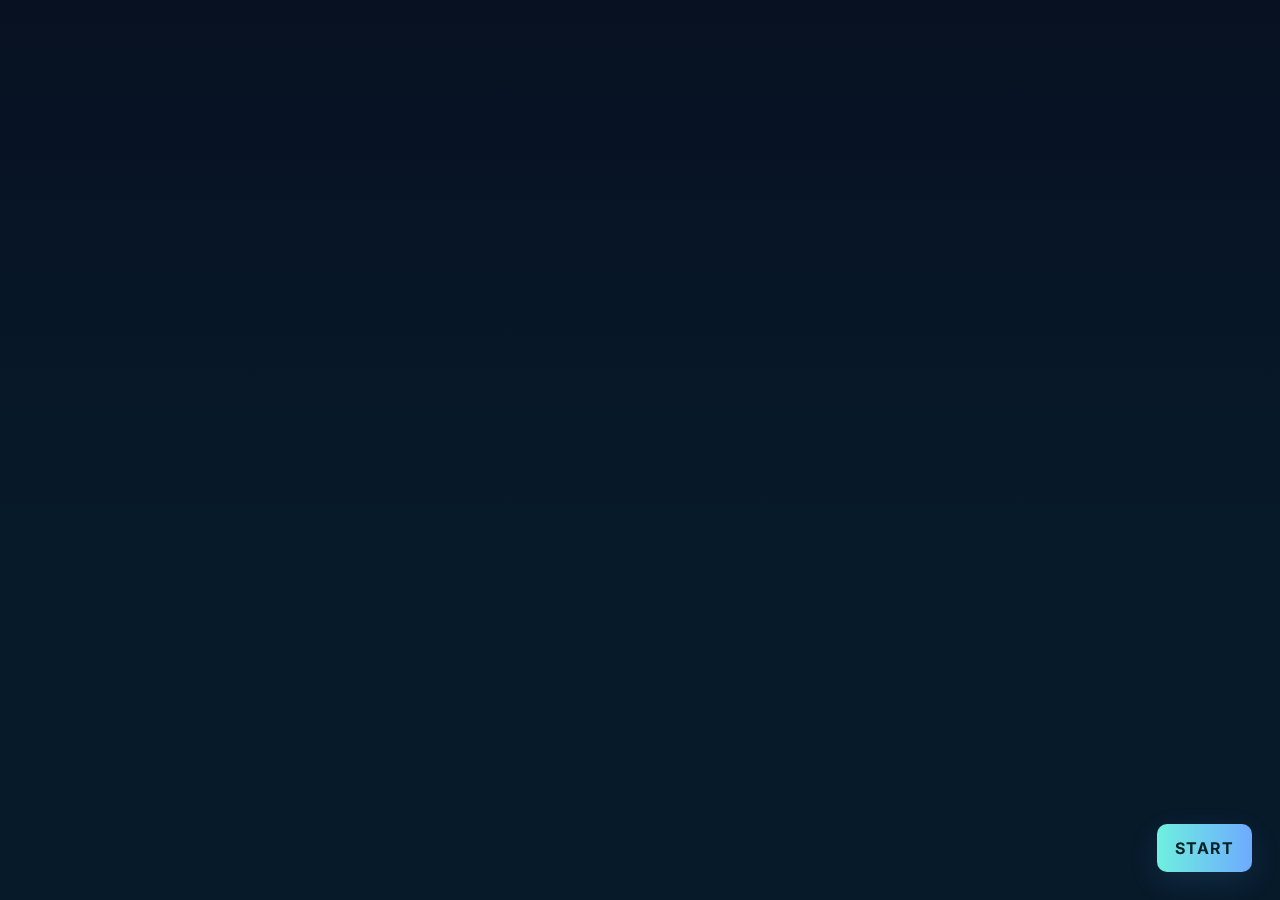
<file: index.html>
<!DOCTYPE html>
<html lang="en">
<head>
    <meta charset="UTF-8">
    <meta http-equiv="X-UA-Compatible" content="IE=edge">
    <meta name="viewport" content="width=device-width, initial-scale=1.0">
    <meta name="theme-color" content="#071122">

    <link href="https://fonts.googleapis.com/css2?family=Orbitron:wght@500;700&display=swap" rel="stylesheet">
    <link href="https://fonts.googleapis.com/css2?family=Merriweather:wght@300;400;700&display=swap" rel="stylesheet">
    <link href="https://fonts.googleapis.com/css2?family=Inter:wght@300;400;600&display=swap" rel="stylesheet">
    <link rel="stylesheet" href="style.css">

    <title>Quiz App using JavaScript</title>
</head>
<body>
    <div class="alert">Alert</div>
    <div class="btn startBtn">Start</div>
    <main class="container" role="main">
        
                <div class="toolbar">
                    <h1>Let's play a Quiz Game</h1>
                    <div class="toolbarRight">
                        <div class="timer" aria-hidden="true"></div>
                        <div class="themeControls">
                            <!-- Theme toggle shows an emoji (sun/moon) and a visually-hidden label for screen readers -->
                            <button class="btn themeToggle" aria-pressed="false" title="Switch to Light mode">
                                <span class="themeIcon" aria-hidden="true">🌙</span>
                                <span class="themeLabel sr-only">Dark</span>
                            </button>
                            <!-- removed theme palette and difficulty selects per user request -->
                        </div>
                    </div>
                </div>
        <div class="progressWrap" aria-hidden="false">
            <div class="progressLabel"><span class="completed">0</span>/<span class="total">0</span> completed</div>
            <div class="progressBar" aria-hidden="true">
                <div class="progressFill" style="width:0%"></div>
            </div>
        </div>
        <div class="question"></div>
    <div class="choices" role="radiogroup" aria-label="Answer choices"></div>
    <button class="btn nextBtn">Next</button>
    <div class="scoreCard"></div>
        <div class="resultsDetail hidden" aria-live="polite"></div>
        <div class="badges"></div>
        <div class="leaderboard hidden">
            <h3>Local Leaderboard</h3>
            <ol class="leaderList"></ol>
            <button class="btn clearLeaderboard">Clear Leaderboard</button>
        </div>
    </div>

    <script src="script.js"></script>
</body>
</html>
</file>
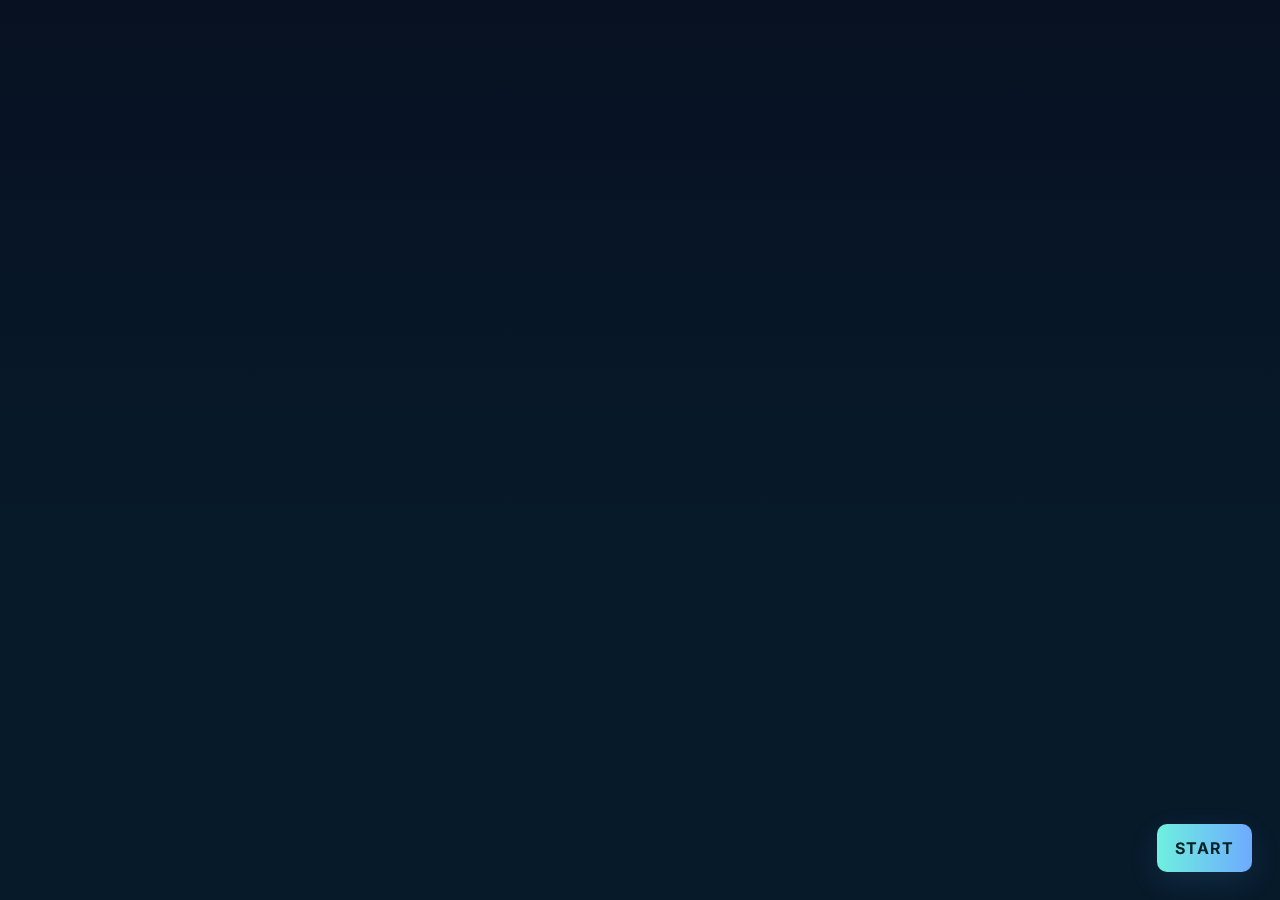
<file: Quiz App/index.html>
<!DOCTYPE html>
<html lang="en">
<head>
    <meta charset="UTF-8">
    <meta http-equiv="X-UA-Compatible" content="IE=edge">
    <meta name="viewport" content="width=device-width, initial-scale=1.0">
    <meta name="theme-color" content="#071122">

    <link href="https://fonts.googleapis.com/css2?family=Orbitron:wght@500;700&display=swap" rel="stylesheet">
    <link href="https://fonts.googleapis.com/css2?family=Merriweather:wght@300;400;700&display=swap" rel="stylesheet">
    <link href="https://fonts.googleapis.com/css2?family=Inter:wght@300;400;600&display=swap" rel="stylesheet">
    <link rel="stylesheet" href="style.css">

    <title>Quiz App using JavaScript</title>
</head>
<body>
    <div class="alert">Alert</div>
    <div class="btn startBtn">Start</div>
    <main class="container" role="main">
        
                <div class="toolbar">
                    <h1>Let's play a Quiz Game</h1>
                    <div class="toolbarRight">
                        <div class="timer" aria-hidden="true"></div>
                        <div class="themeControls">
                            <!-- Theme toggle shows an emoji (sun/moon) and a visually-hidden label for screen readers -->
                            <button class="btn themeToggle" aria-pressed="false" title="Switch to Light mode">
                                <span class="themeIcon" aria-hidden="true">🌙</span>
                                <span class="themeLabel sr-only">Dark</span>
                            </button>
                            <!-- removed theme palette and difficulty selects per user request -->
                        </div>
                    </div>
                </div>
        <div class="progressWrap" aria-hidden="false">
            <div class="progressLabel"><span class="completed">0</span>/<span class="total">0</span> completed</div>
            <div class="progressBar" aria-hidden="true">
                <div class="progressFill" style="width:0%"></div>
            </div>
        </div>
        <div class="question"></div>
    <div class="choices" role="radiogroup" aria-label="Answer choices"></div>
    <button class="btn nextBtn">Next</button>
    <div class="scoreCard"></div>
        <div class="resultsDetail hidden" aria-live="polite"></div>
        <div class="badges"></div>
        <div class="leaderboard hidden">
            <h3>Local Leaderboard</h3>
            <ol class="leaderList"></ol>
            <button class="btn clearLeaderboard">Clear Leaderboard</button>
        </div>
    </div>

    <script src="script.js"></script>
</body>
</html>
</file>
<file: style.css>
/* Reset & base */
* { box-sizing: border-box; margin: 0; padding: 0; }
html,body { height: 100%; }
:root{
  --bg-0: #071122; /* page background */
  --bg-1: #071a2a; /* gradient end */
  --card-bg: rgba(255,255,255,0.03);
  --text: #e6f7ff; /* primary text for dark theme */
  --muted: rgba(230,247,255,0.85); /* secondary text */
  --accent-1: #6ef0df;
  --accent-2: #6eaaff;
  --text-on-accent: #022;
  --glass-border: rgba(255,255,255,0.04);
  --shadow: rgba(3,10,18,0.7);
}
/* light theme overrides */
body[data-theme="light"]{
  --bg-0: #f6f8fb;
  --bg-1: #e9eef6;
  --card-bg: rgba(2,8,20,0.04);
  --text: #0b1b2b; /* primary text for light theme */
  --muted: rgba(11,27,43,0.75);
}

/* Light-mode specific component colors */
body[data-theme="light"] {
  --card-bg: #ffffff;
  --muted: #0b1b2b;
  --glass-border: rgba(2,8,20,0.06);
  --shadow: rgba(2,12,30,0.08);
  --accent-1: #2bc6b2;
  --accent-2: #2b8fe0;
  --text-on-accent: #fff;
}

/* component overrides in light mode */
body[data-theme="light"] .container{ background: linear-gradient(180deg,var(--card-bg), #fbfdff); }
body[data-theme="light"] .question{ color: #0b1b2b; }
body[data-theme="light"] .choice{ background: #f6f8fb; color: #08202f; border: 1px solid rgba(2,8,20,0.04); box-shadow: 0 6px 18px rgba(2,8,20,0.06); }
body[data-theme="light"] .choice.selected{ background: linear-gradient(90deg,var(--accent-1),var(--accent-2)); color: var(--text-on-accent); }
body[data-theme="light"] .progressBar{ background: rgba(2,8,20,0.04); border: 1px solid rgba(2,8,20,0.03); }
body[data-theme="light"] .progressLabel{ color: rgba(2,8,20,0.75); }
body[data-theme="light"] .btn{ background: linear-gradient(90deg,var(--accent-1),var(--accent-2)); color: var(--text-on-accent); box-shadow: 0 6px 18px rgba(0,0,0,0.06); }
body[data-theme="light"] .themeToggle, body[data-theme="light"] .themeSelect{ border-color: rgba(2,8,20,0.06); color: #08202f }
body[data-theme="light"] .toolbar .timer{ box-shadow: 0 6px 14px rgba(2,8,20,0.06); }

/* alternate palettes */
body[data-palette="teal"]{ --accent-1:#4ee0c9; --accent-2:#4ea8e6; }
body[data-palette="rose"]{ --accent-1:#ff8fb4; --accent-2:#ffb286; }
body[data-palette="amber"]{ --accent-1:#ffd97a; --accent-2:#ff9f1c; }

body {
  /* Use Inter as the single UI font for all text and popups */
  font-family: 'Inter', system-ui, -apple-system, 'Segoe UI', Roboto, Arial;
  background: linear-gradient(180deg, var(--bg-0) 0%, var(--bg-1) 60%);
  color: var(--text);
  display: flex;
  align-items: center;
  justify-content: center;
  padding: 18px;
  transition: background 260ms ease, color 260ms ease;
}

/* App shell */
.container {
  width: min(900px, 96%);
  background: linear-gradient(180deg, var(--card-bg), rgba(255,255,255,0.02));
  border-radius: 16px;
  padding: 28px 36px;
  box-shadow: 0 10px 30px var(--shadow), inset 0 1px 0 rgba(255,255,255,0.02);
  border: 1px solid var(--glass-border);
  display: none; /* shown by JS */
  position: relative;
}

.container h1 {
  font-size: 28px;
  color: var(--accent-2);
  letter-spacing: 1px;
  margin-bottom: 18px;
  text-align: left;
}

.toolbar{ display:flex; align-items:center; justify-content:space-between; gap:12px }
.toolbarRight{ display:flex; align-items:center; gap:12px }
.themeControls{ display:flex; gap:8px; align-items:center }
.themeToggle, .themeSelect{ font-size:12px; padding:8px 10px; border-radius:8px; border:1px solid rgba(255,255,255,0.06); background:transparent; color:var(--muted); cursor:pointer }
.themeToggle .themeIcon{ font-size:18px; line-height:1; display:inline-block; margin-right:8px }
.sr-only{ position:absolute; left:-10000px; top:auto; width:1px; height:1px; overflow:hidden; }
.themeSelect{ min-width:110px }
.difficultySelect{ min-width:110px; font-size:12px; padding:8px 10px; border-radius:8px; border:1px solid rgba(255,255,255,0.06); background:transparent; color:var(--muted); cursor:pointer }
.selectWithIcon{ display:flex; align-items:center; gap:6px }
.selectWithIcon .icon{ font-size:16px; display:inline-block; margin:0 4px }

/* header pulse */
.container h1{ animation: pulseHeader 3s ease-in-out infinite; }
@keyframes pulseHeader{ 0%{ text-shadow: 0 0 6px rgba(128,240,255,0.05) } 50%{ text-shadow: 0 0 18px rgba(128,240,255,0.18) } 100%{ text-shadow: 0 0 6px rgba(128,240,255,0.05) } }

/* Timer inside toolbar */
.toolbar .timer{
  position: static;
  width: 44px;
  height: 44px;
  border-radius: 50%;
  display: flex;
  align-items: center;
  justify-content: center;
  font-weight: 800;
  box-shadow: 0 6px 18px rgba(0,0,0,0.2);
  background: linear-gradient(90deg,var(--accent-1),var(--accent-2));
  color: var(--text-on-accent);
}


.question {
  font-size: 20px;
  color: var(--text);
  margin: 18px 0;
  /* inherit the global Inter UI font so text and popups match */
  font-weight: 400;
}

/* Progress bar */
.progressWrap {
  margin: 6px 0 12px 0;
  text-align: left;
}
.progressLabel {
  font-size: 13px;
  color: var(--muted);
  margin-bottom: 6px;
}
.progressLabel, .progressLabel .completed, .progressLabel .total{
  font-family: 'Inter', system-ui, -apple-system, 'Segoe UI', Roboto, Arial;
  font-weight: 600;
  letter-spacing: 0.6px;
}
.progressBar {
  width: 100%;
  height: 10px;
  background: rgba(255,255,255,0.04);
  border-radius: 10px;
  overflow: hidden;
  border: 1px solid rgba(255,255,255,0.02);
}
.progressFill {
  height: 100%;
  width: 0%;
  background: linear-gradient(90deg,#6ef0df,#6eaaff);
  transition: width 300ms ease-in-out;
}

.choices {
  display: grid;
  grid-template-columns: 1fr 1fr;
  gap: 12px 18px;
  margin-top: 12px;
}

.choice {
  background: linear-gradient(180deg, rgba(255,255,255,0.02), rgba(0,0,0,0.06));
  padding: 18px 18px; /* larger hit area for touch */
  border-radius: 12px;
  cursor: pointer;
  border: 1px solid rgba(255,255,255,0.06);
  box-shadow: 0 6px 18px rgba(2,8,20,0.6);
  transition: transform 160ms ease, box-shadow 160ms ease, background 160ms ease;
  font-size: 17px;
  color: var(--text);
  display: flex;
  align-items: center;
  gap: 10px;
  /* inherit Inter from body for consistent UI font */
  font-weight: 400;
}

.choice:hover,
.choice:focus {
  transform: translateY(-3px);
  box-shadow: 0 12px 26px rgba(2,12,30,0.7);
  outline: none;
}

.choice:focus-visible{ outline: 3px solid rgba(110,240,223,0.18); outline-offset: 4px; }

.choice.selected {
  background: linear-gradient(90deg, var(--accent-1), var(--accent-2));
  color: var(--text-on-accent);
  border-color: rgba(0,0,0,0.08);
  box-shadow: 0 14px 30px rgba(34,193,195,0.12), inset 0 -6px 24px rgba(0,0,0,0.06);
}

/* visual feedback after submission */
.choice.correct {
  box-shadow: 0 0 30px rgba(46,204,113,0.55); /* green glow */
  transform: translateY(-2px) scale(1.02);
}
.choice.wrong {
  box-shadow: 0 0 30px rgba(231,76,60,0.55); /* red glow */
  transform: translateY(-2px) scale(1.02);
}

/* smooth transition for question/choices */
.container, .choice, .question, .progressFill, .progressLabel { transition: all 260ms ease; }
.fade-enter { opacity: 0; transform: translateY(6px); }
.fade-enter-active { opacity: 1; transform: translateY(0); transition: all 300ms cubic-bezier(.2,.9,.2,1); }
.fade-exit { opacity: 1; }
.fade-exit-active { opacity: 0; transform: translateY(-6px); transition: all 220ms ease-in; }

/* Buttons */
.btn {
  display: inline-block;
  padding: 12px 20px;
  border-radius: 10px;
  border: none;
  cursor: pointer;
  font-weight: 700;
  text-transform: uppercase;
  letter-spacing: 1px;
  color: var(--text-on-accent);
  background: linear-gradient(90deg,var(--accent-1),var(--accent-2));
  box-shadow: 0 10px 30px rgba(102,170,255,0.12);
  transition: transform .16s ease, box-shadow .16s ease, filter .16s ease;
  width: 220px;
  text-align: center;
}

.btn:hover { transform: translateY(-4px) scale(1.01); filter: brightness(1.02); }

.startBtn { position: fixed; bottom: 28px; right: 28px; width: auto; padding: 14px 18px; z-index: 50; }

.nextBtn { margin-top: 18px; }


.scoreCard { margin-top: 14px; color: #bfffe9; font-weight: 600; }

.resultsDetail{ margin-top:12px; padding:12px; border-radius:8px; background: rgba(255,255,255,0.02); border:1px solid rgba(255,255,255,0.03); }
.badges{ margin-top:12px; display:flex; gap:8px; align-items:center; flex-wrap:wrap }
.badges .badge{ padding:8px 10px; border-radius:8px; background: rgba(255,255,255,0.03); color:var(--muted); font-weight:700 }
.resultsDetail, .scoreCard, .leaderboard, .leaderList, .badges, .badge {
  /* these already use Inter by inheritance; keep consistent weights */
  font-weight: 400;
  line-height: 1.35;
}
.leaderboard{ margin-top:12px; padding:12px; border-radius:8px; background: rgba(255,255,255,0.03); border:1px solid rgba(255,255,255,0.03) }
.leaderboard h3{ margin:0 0 8px 0 }
.leaderList{ padding-left: 18px }
.clearLeaderboard{ margin-top:8px; background: rgba(255,255,255,0.02); padding:6px 10px }


.alert {
  position: fixed;
  left: 50%;
  top: 22px;
  transform: translateX(-50%);
  background: rgba(30,40,60,0.96);
  color: #e6f7ff;
  padding: 10px 18px;
  border-radius: 8px;
  display: none;
  border: 1px solid rgba(110,230,255,0.08);
  box-shadow: 0 8px 30px rgba(1,10,20,0.6);
  font-weight: 700;
  /* ensure alerts use the same global UI font */
  font-family: inherit;
}

.timer {
  position: absolute;
  top: 18px;
  right: 18px;
  width: 56px;
  height: 56px;
  border-radius: 50%;
  background: radial-gradient(circle at 30% 30%, #6ee6da, #6eafff);
  color: #012;
  display: none; /* JS toggles to flex */
  justify-content: center;
  font-weight: 800;
  box-shadow: 0 8px 26px rgba(102,170,255,0.14);
}

/* Sticky footer action area for mobile to keep Next visible and large */
@media (max-width:520px){
  .nextBtn{ position: fixed; left: 12px; right: 12px; bottom: 12px; z-index:60; padding:14px 18px; border-radius:12px; box-shadow:0 12px 30px rgba(2,8,20,0.35); }
  .container{ padding-bottom: 86px; }
  .choices{ gap:14px; }
}

/* Improve contrast on small screens (slightly darker cards) */
@media (max-width:720px){
  .choice{ background: linear-gradient(180deg, rgba(255,255,255,0.03), rgba(0,0,0,0.08)); }
}

/* small helpers */
.hidden { display: none !important; }

/* Animations */
@keyframes subtlePop { from { transform: scale(.98); opacity: .0 } to { transform: scale(1); opacity: 1 } }


/* Responsive */
@media (max-width: 720px) {
  .choices { grid-template-columns: 1fr; }
  .container h1 { font-size: 20px; }
  .question { font-size: 18px; }
  .btn { width: 100%; }
  .startBtn { left: 50%; transform: translateX(-50%); right: auto; bottom: 18px; }
  .timer { width: 48px; height: 48px; font-size: 14px; }
  .container { padding: 16px; }
}
</file>
<file: Quiz App/style.css>
/* Reset & base */
* { box-sizing: border-box; margin: 0; padding: 0; }
html,body { height: 100%; }
:root{
  --bg-0: #071122; /* page background */
  --bg-1: #071a2a; /* gradient end */
  --card-bg: rgba(255,255,255,0.03);
  --text: #e6f7ff; /* primary text for dark theme */
  --muted: rgba(230,247,255,0.85); /* secondary text */
  --accent-1: #6ef0df;
  --accent-2: #6eaaff;
  --text-on-accent: #022;
  --glass-border: rgba(255,255,255,0.04);
  --shadow: rgba(3,10,18,0.7);
  --control-size: 40px; /* size for small circular controls like timer and theme toggle */
}
/* light theme overrides */
body[data-theme="light"]{
  --bg-0: #f6f8fb;
  --bg-1: #e9eef6;
  --card-bg: rgba(2,8,20,0.04);
  --text: #0b1b2b; /* primary text for light theme */
  --muted: rgba(11,27,43,0.75);
}

/* Light-mode specific component colors */
body[data-theme="light"] {
  --card-bg: #ffffff;
  --muted: #0b1b2b;
  --glass-border: rgba(2,8,20,0.06);
  --shadow: rgba(2,12,30,0.08);
  --accent-1: #2bc6b2;
  --accent-2: #2b8fe0;
  --text-on-accent: #fff;
}

/* component overrides in light mode */
body[data-theme="light"] .container{ background: linear-gradient(180deg,var(--card-bg), #fbfdff); }
body[data-theme="light"] .question{ color: #0b1b2b; }
body[data-theme="light"] .choice{ background: #f6f8fb; color: #08202f; border: 1px solid rgba(2,8,20,0.04); box-shadow: 0 6px 18px rgba(2,8,20,0.06); }
body[data-theme="light"] .choice.selected{ background: linear-gradient(90deg,var(--accent-1),var(--accent-2)); color: var(--text-on-accent); }
body[data-theme="light"] .progressBar{ background: rgba(2,8,20,0.04); border: 1px solid rgba(2,8,20,0.03); }
body[data-theme="light"] .progressLabel{ color: rgba(2,8,20,0.75); }
body[data-theme="light"] .btn{ background: linear-gradient(90deg,var(--accent-1),var(--accent-2)); color: var(--text-on-accent); box-shadow: 0 6px 18px rgba(0,0,0,0.06); }
body[data-theme="light"] .themeToggle, body[data-theme="light"] .themeSelect{ border-color: rgba(2,8,20,0.06); color: #08202f }
body[data-theme="light"] .toolbar .timer{ box-shadow: 0 6px 14px rgba(2,8,20,0.06); }

/* alternate palettes */
body[data-palette="teal"]{ --accent-1:#4ee0c9; --accent-2:#4ea8e6; }
body[data-palette="rose"]{ --accent-1:#ff8fb4; --accent-2:#ffb286; }
body[data-palette="amber"]{ --accent-1:#ffd97a; --accent-2:#ff9f1c; }

body {
  /* Use Inter as the single UI font for all text and popups */
  font-family: 'Inter', system-ui, -apple-system, 'Segoe UI', Roboto, Arial;
  background: linear-gradient(180deg, var(--bg-0) 0%, var(--bg-1) 60%);
  color: var(--text);
  display: flex;
  align-items: center;
  justify-content: center;
  padding: 18px;
  transition: background 260ms ease, color 260ms ease;
}

/* App shell */
.container {
  width: min(900px, 96%);
  background: linear-gradient(180deg, var(--card-bg), rgba(255,255,255,0.02));
  border-radius: 16px;
  padding: 28px 36px;
  box-shadow: 0 10px 30px var(--shadow), inset 0 1px 0 rgba(255,255,255,0.02);
  border: 1px solid var(--glass-border);
  display: none; /* shown by JS */
  position: relative;
}

.container h1 {
  font-size: 28px;
  color: var(--accent-2);
  letter-spacing: 1px;
  margin-bottom: 18px;
  text-align: left;
}

.toolbar{ display:flex; align-items:center; justify-content:space-between; gap:12px }
.toolbarRight{ display:flex; align-items:center; gap:12px }
.themeControls{ display:flex; gap:8px; align-items:center }
.themeToggle, .themeSelect{ font-size:12px; padding:8px 10px; border-radius:8px; border:1px solid rgba(255,255,255,0.06); background:transparent; color:var(--muted); cursor:pointer }
.themeToggle{ /* make theme toggle compact and icon-only so it doesn't occupy large space */
  width: var(--control-size);
  height: var(--control-size);
  padding: 0; /* icon-centered */
  border-radius: 50%;
  display: inline-flex;
  align-items: center;
  justify-content: center;
  min-width: 0;
  background: transparent;
}
.themeToggle .themeIcon{ font-size:18px; line-height:1; display:inline-block; margin:0 }
.sr-only{ position:absolute; left:-10000px; top:auto; width:1px; height:1px; overflow:hidden; }
.themeSelect{ min-width:110px }
.difficultySelect{ min-width:110px; font-size:12px; padding:8px 10px; border-radius:8px; border:1px solid rgba(255,255,255,0.06); background:transparent; color:var(--muted); cursor:pointer }
.selectWithIcon{ display:flex; align-items:center; gap:6px }
.selectWithIcon .icon{ font-size:16px; display:inline-block; margin:0 4px }

/* header pulse */
.container h1{ animation: pulseHeader 3s ease-in-out infinite; }
@keyframes pulseHeader{ 0%{ text-shadow: 0 0 6px rgba(128,240,255,0.05) } 50%{ text-shadow: 0 0 18px rgba(128,240,255,0.18) } 100%{ text-shadow: 0 0 6px rgba(128,240,255,0.05) } }

/* Timer inside toolbar */
.toolbar .timer{
  position: static;
  width: 44px;
  height: 44px;
  border-radius: 50%;
  display: flex;
  align-items: center;
  justify-content: center;
  font-weight: 800;
  box-shadow: 0 6px 18px rgba(0,0,0,0.2);
  background: linear-gradient(90deg,var(--accent-1),var(--accent-2));
  color: var(--text-on-accent);
}


.question {
  font-size: 20px;
  color: var(--text);
  margin: 18px 0;
  /* inherit the global Inter UI font so text and popups match */
  font-weight: 400;
}

/* Progress bar */
.progressWrap {
  margin: 6px 0 12px 0;
  text-align: left;
}
.progressLabel {
  font-size: 13px;
  color: var(--muted);
  margin-bottom: 6px;
}
.progressLabel, .progressLabel .completed, .progressLabel .total{
  font-family: 'Inter', system-ui, -apple-system, 'Segoe UI', Roboto, Arial;
  font-weight: 600;
  letter-spacing: 0.6px;
}
.progressBar {
  width: 100%;
  height: 10px;
  background: rgba(255,255,255,0.04);
  border-radius: 10px;
  overflow: hidden;
  border: 1px solid rgba(255,255,255,0.02);
}
.progressFill {
  height: 100%;
  width: 0%;
  background: linear-gradient(90deg,#6ef0df,#6eaaff);
  transition: width 300ms ease-in-out;
}

.choices {
  display: grid;
  grid-template-columns: 1fr 1fr;
  gap: 12px 18px;
  margin-top: 12px;
}

.choice {
  background: linear-gradient(180deg, rgba(255,255,255,0.02), rgba(0,0,0,0.06));
  padding: 18px 18px; /* larger hit area for touch */
  border-radius: 12px;
  cursor: pointer;
  border: 1px solid rgba(255,255,255,0.06);
  box-shadow: 0 6px 18px rgba(2,8,20,0.6);
  transition: transform 160ms ease, box-shadow 160ms ease, background 160ms ease;
  font-size: 17px;
  color: var(--text);
  display: flex;
  align-items: center;
  gap: 10px;
  /* inherit Inter from body for consistent UI font */
  font-weight: 400;
}

.choice:hover,
.choice:focus {
  transform: translateY(-3px);
  box-shadow: 0 12px 26px rgba(2,12,30,0.7);
  outline: none;
}

.choice:focus-visible{ outline: 3px solid rgba(110,240,223,0.18); outline-offset: 4px; }

.choice.selected {
  background: linear-gradient(90deg, var(--accent-1), var(--accent-2));
  color: var(--text-on-accent);
  border-color: rgba(0,0,0,0.08);
  box-shadow: 0 14px 30px rgba(34,193,195,0.12), inset 0 -6px 24px rgba(0,0,0,0.06);
}

/* visual feedback after submission */
.choice.correct {
  box-shadow: 0 0 30px rgba(46,204,113,0.55); /* green glow */
  transform: translateY(-2px) scale(1.02);
}
.choice.wrong {
  box-shadow: 0 0 30px rgba(231,76,60,0.55); /* red glow */
  transform: translateY(-2px) scale(1.02);
}

/* smooth transition for question/choices */
.container, .choice, .question, .progressFill, .progressLabel { transition: all 260ms ease; }
.fade-enter { opacity: 0; transform: translateY(6px); }
.fade-enter-active { opacity: 1; transform: translateY(0); transition: all 300ms cubic-bezier(.2,.9,.2,1); }
.fade-exit { opacity: 1; }
.fade-exit-active { opacity: 0; transform: translateY(-6px); transition: all 220ms ease-in; }

/* Buttons */
.btn {
  display: inline-block;
  padding: 12px 20px;
  border-radius: 10px;
  border: none;
  cursor: pointer;
  font-weight: 700;
  text-transform: uppercase;
  letter-spacing: 1px;
  color: var(--text-on-accent);
  background: linear-gradient(90deg,var(--accent-1),var(--accent-2));
  box-shadow: 0 10px 30px rgba(102,170,255,0.12);
  transition: transform .16s ease, box-shadow .16s ease, filter .16s ease;
  width: 220px;
  text-align: center;
}

.btn:hover { transform: translateY(-4px) scale(1.01); filter: brightness(1.02); }

.startBtn { position: fixed; bottom: 28px; right: 28px; width: auto; padding: 14px 18px; z-index: 50; }

.nextBtn { margin-top: 18px; }


.scoreCard { margin-top: 14px; color: #bfffe9; font-weight: 600; }

.resultsDetail{ margin-top:12px; padding:12px; border-radius:8px; background: rgba(255,255,255,0.02); border:1px solid rgba(255,255,255,0.03); }
.badges{ margin-top:12px; display:flex; gap:8px; align-items:center; flex-wrap:wrap }
.badges .badge{ padding:8px 10px; border-radius:8px; background: rgba(255,255,255,0.03); color:var(--muted); font-weight:700 }
.resultsDetail, .scoreCard, .leaderboard, .leaderList, .badges, .badge {
  /* these already use Inter by inheritance; keep consistent weights */
  font-weight: 400;
  line-height: 1.35;
}
.leaderboard{ margin-top:12px; padding:12px; border-radius:8px; background: rgba(255,255,255,0.03); border:1px solid rgba(255,255,255,0.03) }
.leaderboard h3{ margin:0 0 8px 0 }
.leaderList{ padding-left: 18px }
.clearLeaderboard{ margin-top:8px; background: rgba(255,255,255,0.02); padding:6px 10px }


.alert {
  position: fixed;
  left: 50%;
  top: 22px;
  transform: translateX(-50%);
  background: rgba(30,40,60,0.96);
  color: #e6f7ff;
  padding: 10px 18px;
  border-radius: 8px;
  display: none;
  border: 1px solid rgba(110,230,255,0.08);
  box-shadow: 0 8px 30px rgba(1,10,20,0.6);
  font-weight: 700;
  /* ensure alerts use the same global UI font */
  font-family: inherit;
}

.timer {
  position: absolute;
  top: 18px;
  right: 18px;
  width: var(--control-size);
  height: var(--control-size);
  border-radius: 50%;
  background: radial-gradient(circle at 30% 30%, #6ee6da, #6eafff);
  color: #012;
  display: none; /* JS toggles to flex */
  justify-content: center;
  font-weight: 800;
  box-shadow: 0 8px 26px rgba(102,170,255,0.14);
}

/* Sticky footer action area for mobile to keep Next visible and large */
@media (max-width:520px){
  .nextBtn{ position: fixed; left: 12px; right: 12px; bottom: 12px; z-index:60; padding:14px 18px; border-radius:12px; box-shadow:0 12px 30px rgba(2,8,20,0.35); }
  .container{ padding-bottom: 86px; }
  .choices{ gap:14px; }
}

/* Improve contrast on small screens (slightly darker cards) */
@media (max-width:720px){
  .choice{ background: linear-gradient(180deg, rgba(255,255,255,0.03), rgba(0,0,0,0.08)); }
}

/* small helpers */
.hidden { display: none !important; }

/* Animations */
@keyframes subtlePop { from { transform: scale(.98); opacity: .0 } to { transform: scale(1); opacity: 1 } }


/* Responsive */
@media (max-width: 720px) {
  .choices { grid-template-columns: 1fr; }
  .container h1 { font-size: 20px; }
  .question { font-size: 18px; }
  .btn { width: 100%; }
  .startBtn { left: 50%; transform: translateX(-50%); right: auto; bottom: 18px; }
  .timer { width: 48px; height: 48px; font-size: 14px; }
  .container { padding: 16px; }
}

/* Strong override: keep theme toggle compact even though .btn has wide defaults and responsive rules */
.btn.themeToggle, button.themeToggle, .themeControls .themeToggle{
  width: var(--control-size) !important;
  height: var(--control-size) !important;
  padding: 0 !important;
  min-width: 0 !important;
  border-radius: 50% !important;
  display: inline-flex !important;
  align-items: center !important;
  justify-content: center !important;
}
.themeToggle .themeIcon{ font-size: calc(var(--control-size) * 0.4) !important; }

/* Explicit parity: ensure timer and theme toggle are identical in size and alignment */
.toolbar .timer, .timer, .btn.themeToggle, button.themeToggle, .themeControls .themeToggle{
  width: var(--control-size) !important;
  height: var(--control-size) !important;
  min-width: var(--control-size) !important;
  line-height: var(--control-size) !important;
  padding: 0 !important;
}
.toolbar .timer{ display:flex !important; align-items:center !important; justify-content:center !important; }
.toolbar .timer, .themeControls .themeToggle { box-sizing: border-box; }
.toolbar .timer .inner, .themeControls .themeToggle .themeIcon{ pointer-events:none }
</file>
